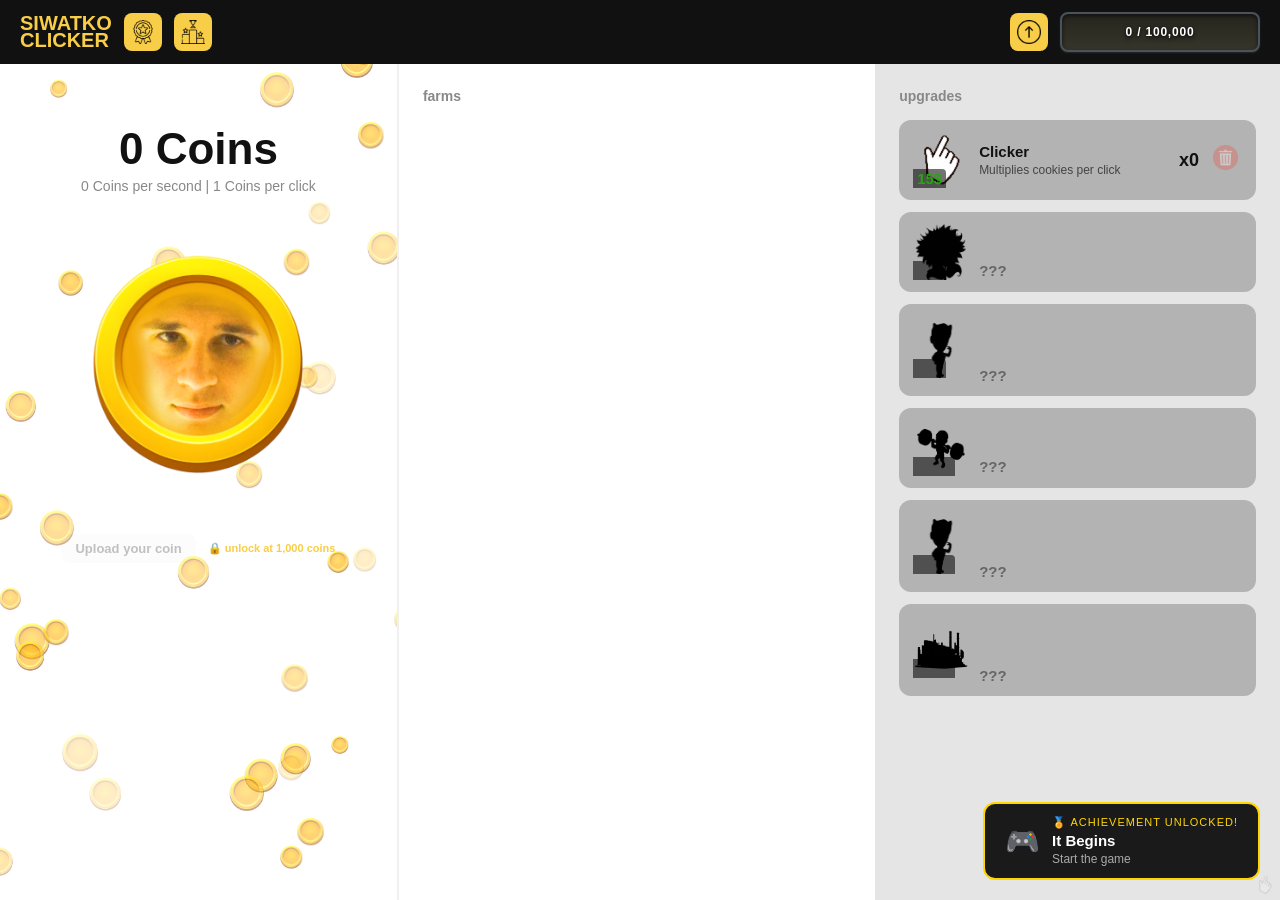
<file: index.html>
<!DOCTYPE html>
<html lang="en">
    <head>
        <meta charset="UTF-8">
        <meta name="viewport" content="width=device-width, initial-scale=1.0">
        <title>Siwatko Clicker</title>
        <link rel="stylesheet" href="styles.css">
        <link rel="icon" type="image/x-icon" href="res/coin.png">
    </head>
    <body>
        <div class="app">
            <nav>
                <h1>Siwatko<br>Clicker</h1>
                
                
                <button id="achievements_button" onclick="toggleAchievements()"></button>
                <button id="leaderboard_button" onclick="window.open('https://leaguesofcode.space/leaderboard/')"></button>

                <div class="rebirth_container">
                    <button id="rebirth_upgrade_button" onclick="toggleupgrades()"></button>
                    <button id="rebirth_button" type="button" disabled>
                        <div class="rebirth_btn_fill" id="rebirth_btn_fill"></div>
                        <span class="rebirth_btn_text" id="rebirth_btn_text">0 / 100,000</span>
                    </button>
                </div>
            </nav>
            
            <div id="achievements_panel" class="achievements_panel"></div>

            <div id="skill_tree_panel" class="skill_tree_panel">
                <div class="skill_tree_header">
                    <h2>Rebirth Upgrades</h2>
                    <div class="skill_tree_controls">
                        <span id="rebirth_coins_display">Rebirth Coins: 0</span>
                        <button class="close_skill_tree" onclick="toggleupgrades()">X</button>
                    </div>
                </div>
                <div class="skill_tree_viewport" id="skill_tree_viewport">
                    <div class="skill_tree_map" id="skill_tree_map">
                        </div>
                </div>
            </div>

            <div class="game">
                <div class="cookie_window">
                    <canvas id="rain_canvas"></canvas>
                    
                    <a class="counter_text" id="counter_text">X Victors</a>
                    <a class="rate_text">1 victor per second</a>
                    <div class="cookie_container">
                        <button class="cookie_button" id="cookie_button"></button>
                    </div>
                    <div class="coin_controls">
                        <label class="coin_upload" for="coin_upload_input">Upload your coin</label>
                        <span class="coin_upload_hint">🔒 unlock at 1,000 coins</span>
                        <button class="coin_reset" id="coin_reset" hidden>reset</button>
                    </div>
                    <input type="file" id="coin_upload_input" accept="image/*" hidden>
                </div>
                
                <div class="farms_section" id="farms_section">
                    <div class="section_label">farms</div>
                </div>
                
                <div class="upgrades_window" id="upgrades_window">
                    <div class="section_label">upgrades</div>
                </div>
            </div>
        </div>
        <script src="script.js"></script>
    </body>
</html>
</file>
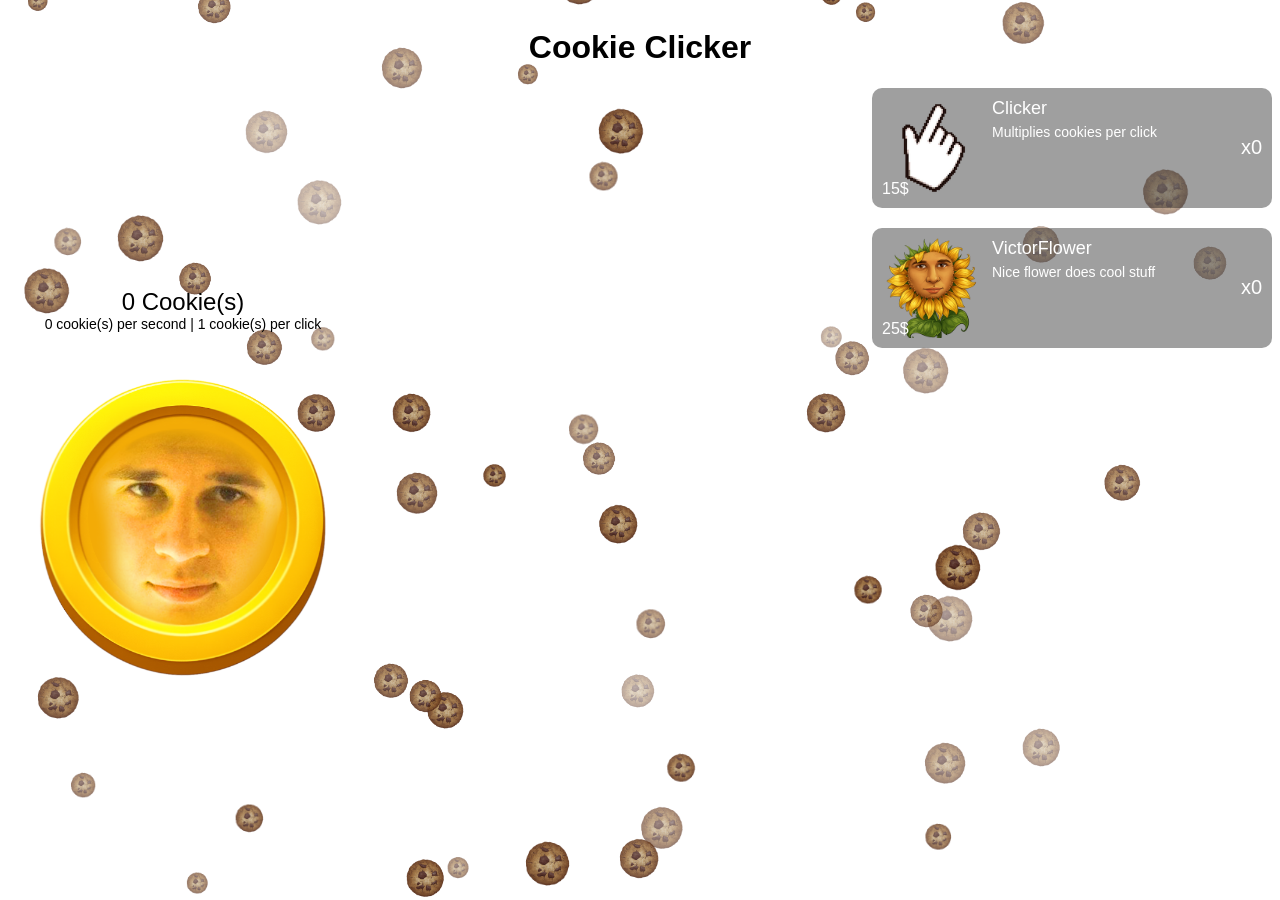
<file: cookie-clicker-demo-main/index.html>
<!DOCTYPE html>
<html>
    <head>
        <link rel="stylesheet" href="styles.css">
    </head>
    <body>
        <canvas id="rain_canvas"></canvas>
        <div class="app">
            <h1>Cookie Clicker</h1>
            <div class="game">
                <div class="cookie_window">
                    <a class="counter_text" id="counter_text">X Cookies</a>
                    <a class="rate_text">1 cookie per second</a>
                    <div class="cookie_container">
                        <button class="cookie_button" id="cookie_button"></button>
                    </div>
                </div>
                <div class="farms_section" id="farms_section"></div>
                <div class="upgrades_window" id="upgrades_window"></div>
            </div>
        </div>
    </body>
    <script src="script.js"></script>
</html>
</file>
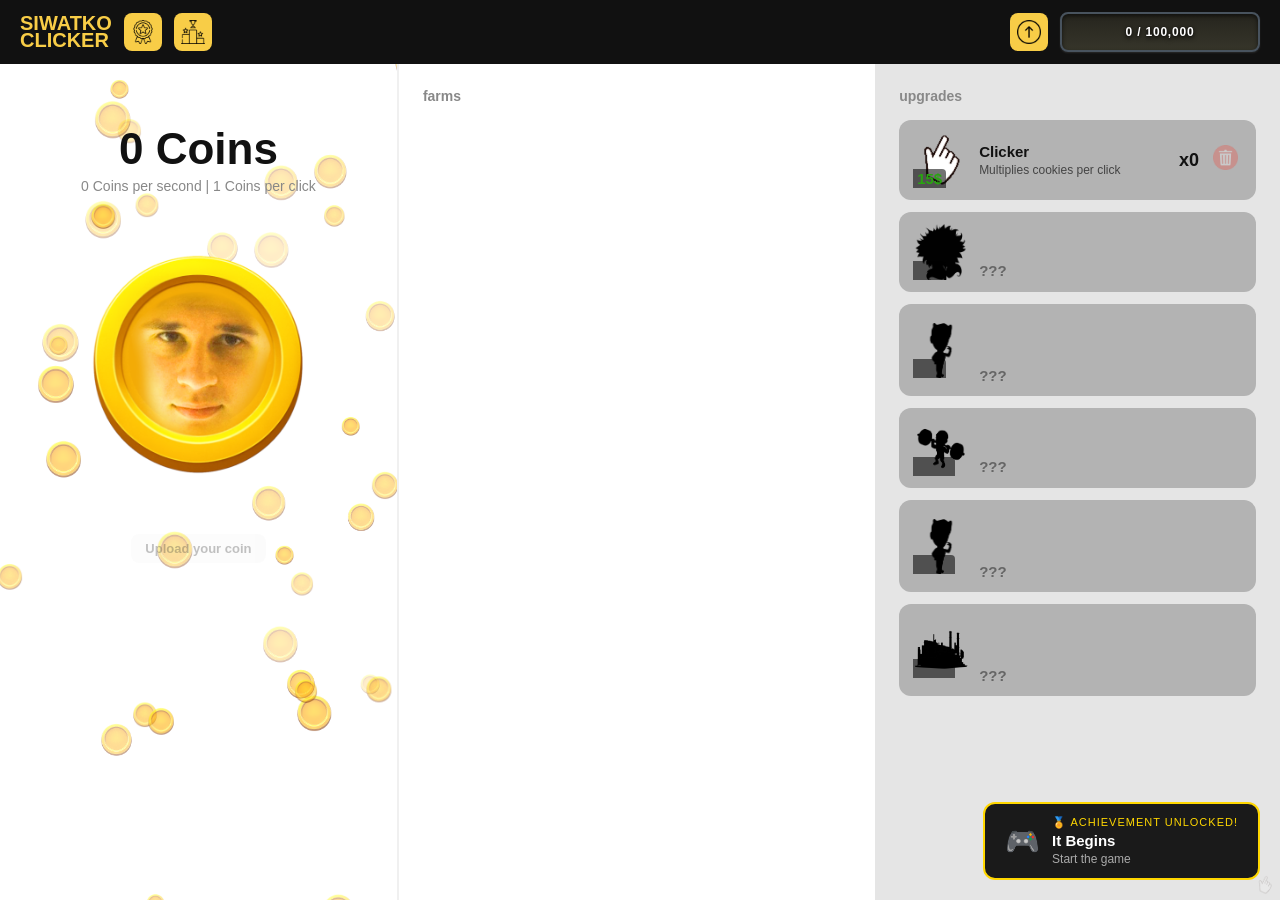
<file: index (1).html>
<!DOCTYPE html>
<html lang="en">
    <head>
        <meta charset="UTF-8">
        <meta name="viewport" content="width=device-width, initial-scale=1.0">
        <title>Siwatko Clicker</title>
        <link rel="stylesheet" href="styles.css">
    </head>
    <body>
        <div class="app">
            <nav>
                <h1>Siwatko<br>Clicker</h1>
                
                <button id="achievements_button" onclick="toggleAchievements()"></button>
                <button id="leaderboard_button" onclick="window.open('https://leaguesofcode.space/leaderboard/')"></button>

                <div class="rebirth_container">
                    <button id="rebirth_upgrade_button" onclick="toggleupgrades()"></button>
                    <button id="rebirth_button" type="button" disabled>
                        <div class="rebirth_btn_fill" id="rebirth_btn_fill"></div>
                        <span class="rebirth_btn_text" id="rebirth_btn_text">0 / 100,000</span>
                    </button>
                </div>
            </nav>
            
            <div id="achievements_panel" class="achievements_panel"></div>

            <div id="skill_tree_panel" class="skill_tree_panel">
                <div class="skill_tree_header">
                    <h2>Rebirth Upgrades</h2>
                    <div class="skill_tree_controls">
                        <span id="rebirth_coins_display">Rebirth Coins: 0</span>
                        <button class="close_skill_tree" onclick="toggleupgrades()">X</button>
                    </div>
                </div>
                <div class="skill_tree_viewport" id="skill_tree_viewport">
                    <div class="skill_tree_map" id="skill_tree_map">
                        </div>
                </div>
            </div>

            <div class="game">
                <div class="cookie_window">
                    <canvas id="rain_canvas"></canvas>
                    
                    <a class="counter_text" id="counter_text">X Victors</a>
                    <a class="rate_text">1 victor per second</a>
                    <div class="cookie_container">
                        <button class="cookie_button" id="cookie_button"></button>
                    </div>
                    <div class="coin_controls">
                        <label class="coin_upload" for="coin_upload_input">Upload your coin</label>
                        <button class="coin_reset" id="coin_reset" hidden>reset</button>
                    </div>
                    <input type="file" id="coin_upload_input" accept="image/*" hidden>
                </div>
                
                <div class="farms_section" id="farms_section">
                    <div class="section_label">farms</div>
                </div>
                
                <div class="upgrades_window" id="upgrades_window">
                    <div class="section_label">upgrades</div>
                </div>
            </div>
        </div>
        <script src="script.js"></script>
    </body>
</html>
</file>
<file: styles.css>
:root {
    background-color: #ffffff;
    color: #333;
    font-family: 'Arial', sans-serif;
}

body {
    margin: 0;
    padding: 0;
}

/* ── nav (Horní lišta) ──────────────────────────────── */
nav {
    display: flex;
    align-items: center;
    padding: 12px 20px;
    gap: 12px;
    background-color: #111;
    width: 100%;
    box-sizing: border-box;
}

nav h1 {
    font-weight: 900;
    text-transform: uppercase;
    line-height: 0.85;
    font-size: 20px;
    color: #F8CD47;
    margin: 0; 
}

nav > button {
    width: 38px;
    height: 38px;
    background-color: #F8CD47;
    background-size: cover;
    background-position: center;
    border: none;
    cursor: pointer;
    border-radius: 8px;
    flex-shrink: 0;
}

nav > button:HOVER { background-color: #ffe7a1; }
nav > button:ACTIVE { background-color: #e6ac01; }

nav > .rebirth_container > button {
    width: 38px;
    height: 38px;
    background-color: #F8CD47;
    background-size: cover;
    background-position: center;
    border: none;
    cursor: pointer;
    border-radius: 8px;
    flex-shrink: 0;
}

nav > .rebirth_container > button:HOVER { background-color: #ffe7a1; }
nav > .rebirth_container > button:ACTIVE { background-color: #e6ac01; }

#achievements_button { background-image: url("res/achievement.png"); background-size: 24px; background-repeat: no-repeat; }
#leaderboard_button { background-image: url("res/leaderboard.png"); background-size: 24px; background-repeat: no-repeat; }
#rebirth_upgrade_button { background-image: url("res/rebirth.png"); background-size: 24px; background-repeat: no-repeat; }

.rebirth_container {
    margin-left: auto; 
    display: flex;
    flex-direction: row;
    align-items: center;
    gap: 12px;
}

/* Rebirth Progress Tlačítko (Kombinace baru a tlačítka) */
#rebirth_button {
    width: 200px;
    height: 40px;
    position: relative;
    background: linear-gradient(to bottom, #26251e, #36352a);
    border: 2px solid #48535e;
    border-radius: 8px;
    padding: 0;
    overflow: hidden;
    cursor: not-allowed;
    display: flex;
    align-items: center;
    justify-content: center;
    box-shadow: inset 0 2px 4px rgba(0, 0, 0, 0.6), 0 1px 2px rgba(255, 255, 255, 0.1);
    transition: all 0.3s ease;
}

/* Plnící se zářivý ukazatel */
.rebirth_btn_fill {
    position: absolute;
    top: 0;
    left: 0;
    height: 100%;
    width: 0%; 
    background: linear-gradient(to right, #cbb811 0%, #fce625 100%);
    box-shadow: 0 0 10px rgba(248, 252, 37, 0.5);
    transition: width 0.3s cubic-bezier(0.4, 0, 0.2, 1);
    z-index: 1;
}

/* Lesklý přechodový proužek přes bar */
.rebirth_btn_fill::after {
    content: '';
    position: absolute;
    top: 0; right: 0; bottom: 0; left: 0;
    background: linear-gradient(
        rgba(255,255,255,0.15) 0%,
        rgba(255,255,255,0) 50%,
        rgba(0,0,0,0.15) 100%
    );
}

/* Text uvnitř progress baru */
.rebirth_btn_text {
    position: relative;
    z-index: 2;
    font-size: 12px;
    font-weight: 900;
    color: #ffffff;
    text-shadow: 0 2px 4px rgba(0, 0, 0, 0.9), 0 0 2px rgba(0, 0, 0, 0.5);
    letter-spacing: 0.8px;
    text-transform: uppercase;
    pointer-events: none;
    transition: all 0.3s ease;
}

/* STAV: Rebirth je připraven (Tlačítko svítí a pulzuje) */
#rebirth_button:not(:disabled) {
    cursor: pointer;
    border-color: #00e5ff;
    animation: ready_glow 2s infinite alternate;
}

#rebirth_button:not(:disabled) .rebirth_btn_fill {
    background: linear-gradient(to right, #cbb811 0%, #fce625 100%);
}

#rebirth_button:not(:disabled) .rebirth_btn_text {
    font-size: 13px;
    letter-spacing: 1.5px;
    color: #ffffff;
    text-shadow: 0 0 10px #fffb00, 0 2px 4px rgba(0,0,0,0.8);
}

#rebirth_button:not(:disabled):hover {
    transform: scale(1.03);
    border-color: #ffffff;
}

#rebirth_button:not(:disabled):active {
    transform: scale(0.97);
}

@keyframes ready_glow {
    from { box-shadow: 0 0 8px rgba(255, 251, 0, 0.4), inset 0 1px 2px rgba(255,255,255,0.2); border-color: #fef24f; }
    to { box-shadow: 0 0 20px rgba(255, 251, 0, 0.8), inset 0 1px 2px rgba(255,255,255,0.4); border-color: #ffffff; }
}

/* ── Hlavní Layout ──────────────────────────────────── */
.app {
    display: flex;
    flex-direction: column;
    align-items: stretch;
    height: 100vh; 
    overflow: hidden;
}

.game {
    display: flex;
    flex-direction: row;
    width: 100%;
    flex: 1;
    overflow: hidden; 
}

.section_label {
    font-size: 14px;
    font-weight: 700;
    text-transform: lowercase; 
    color: #888;
    padding: 0 0 16px 0;
    background-color: transparent;
    width: 100%;
}

/* ── Levý panel (Coin Okno) ─────────────────────────── */
.cookie_window {
    display: flex;
    align-items: center;
    flex-direction: column;
    padding: 60px 20px;
    flex: 1; 
    background-color: #ffffff;
    color: #111;
    position: relative; 
    overflow-x: hidden;
    overflow-y: auto; 
    scrollbar-width: none;     
    -ms-overflow-style: none;  
}

.cookie_window::-webkit-scrollbar {
    display: none;             
}

#rain_canvas {
    position: absolute; 
    top: 0; left: 0;
    width: 100%; height: 100%;
    pointer-events: none; 
    z-index: 0; 
}

.counter_text, 
.rate_text, 
.cookie_container, 
.coin_controls {
    position: relative;
    z-index: 1; 
    margin-top: 80px;
}

.counter_text {
    font-weight: 800;
    font-size: 44px;
    color: #111;
    text-align: center;
    margin-top: 0px;
}

.rate_text {
    font-size: 14px;
    color: #888;
    text-align: center;
    font-weight: 400;
    margin-top: 4px;
}

.cookie_container {
    width: 260px;
    height: 260px;
    display: flex;
    align-items: center;
    justify-content: center;
    margin-top: 40px;
    position: relative;
}

.cookie_button {
    width: 220px;
    height: 220px;
    background-color: transparent;
    background-image: url("res/coin.png");
    background-position: center;
    background-size: cover;
    border: none;
    cursor: pointer;
    transition: width 0.05s, height 0.05s;
    position: relative;
    z-index: 1;
    border-radius: 50%;
    will-change: width, height;
}

.cookie_button:hover  { width: 226px; height: 226px; }
.cookie_button:active { width: 236px; height: 236px; }

/* Obíhající kurzory */
.orbit_hand {
    width: 30px;
    height: 30px;
    position: absolute;
    left: calc(50% + 145px * cos(var(--angle)));
    top: calc(50% + 145px * sin(var(--angle)));
    object-fit: contain;
    margin-top: -15px;
    margin-left: -15px;
    z-index: 2;
    transform-origin: center center;
    transform: rotate(calc(var(--angle) + 90deg)); 
    will-change: transform;
}

.cookie_container.spinning .orbit_hand {
    animation: orbit_spin 10s linear infinite;
}

@keyframes orbit_spin {
    from { transform: rotate(calc(var(--angle) + 90deg)) rotate(0deg); }
    to   { transform: rotate(calc(var(--angle) + 90deg)) rotate(360deg); }
}

.cookie_container.click_spin .orbit_hand {
    animation: individual_360_spin 0.35s cubic-bezier(0.25, 1, 0.5, 1) forwards;
}

@keyframes individual_360_spin {
    from { transform: rotate(calc(var(--angle) + 90deg)) rotate(0deg); }
    to   { transform: rotate(calc(var(--angle) + 90deg)) rotate(360deg); }
}

/* Hardwarově akcelerované vyskakování čísel */
.floating_click_text {
    position: fixed;
    pointer-events: none;
    font-size: 24px;
    font-weight: 900;
    color: #F8CD47;
    text-shadow: 0 2px 5px rgba(0,0,0,0.7);
    z-index: 9999;
    user-select: none;
    will-change: transform, opacity;
    animation: floating_text_anim 0.8s cubic-bezier(0.16, 1, 0.3, 1) forwards;
}

@keyframes floating_text_anim {
    0% { transform: translate(-50%, -50%) scale(0.6); opacity: 1; }
    100% { transform: translate(calc(-50% + var(--random-x)), calc(-50% + var(--random-y))) scale(1.1); opacity: 0; }
}

/* Ovládání nahrávání mincí */
.coin_controls {
    display: flex;
    align-items: center;
    gap: 12px;
    margin-top: 40px;
}

.coin_upload {
    cursor: pointer;
    font-size: 13px;
    font-weight: 600;
    padding: 7px 14px;
    border-radius: 8px;
    background-color: rgba(0,0,0,0.05);
    color: #333;
    user-select: none;
}

.coin_upload:hover { background-color: rgba(0,0,0,0.12); }

.coin_reset {
    cursor: pointer;
    font-size: 12px;
    border: none;
    background: transparent;
    color: #888;
    text-decoration: underline;
}

.cookie_button.custom_face { border-radius: 50%; }

/* ── Prostřední panel (Farmy) ───────────────────────── */
#farms_section {
    flex: 1.2; 
    background-color: #ffffff;
    display: flex;
    flex-direction: column;
    padding: 24px;
    overflow-y: auto;
    border-left: 2px solid #f0f0f0;
}

.farm_panel {
    display: flex;
    flex-direction: row;       
    flex-wrap: nowrap;          
    align-items: flex-end;     
    gap: 8px;
    padding: 12px;
    border-radius: 12px;
    margin-bottom: 16px;
    min-height: 100px;         
    background-color: #87CEEB; 
    background-image: url('res/field.png'); 
    background-size: cover;
    background-position: center;
    border: 2px solid #e0e0e0;
    overflow-x: auto;           
    overflow-y: hidden;         
    white-space: nowrap;        
}

.farm_panel::-webkit-scrollbar { height: 6px; }
.farm_panel::-webkit-scrollbar-thumb { background: rgba(0, 0, 0, 0.2); border-radius: 3px; }

.farm_img {
    width: 45px;               
    height: 45px;
    object-fit: contain;
    display: inline-block;     
    filter: drop-shadow(0px 4px 3px rgba(0,0,0,0.4)); 
}

/* ── Pravý panel (Základní Upgrady) ─────────────────── */
#upgrades_window {
    flex: 1;
    background-color: #e5e5e5;
    display: flex;
    flex-direction: column;
    padding: 24px;
    overflow-y: auto;
}

.upgrade {
    display: flex;
    flex-direction: row;
    align-items: center;
    gap: 10px;
    background-color: #b3b3b3;
    color: #111;
    padding: 12px 14px;
    border-radius: 12px;
    border: none;
    margin-bottom: 12px;
    cursor: pointer;
    user-select: none;
    transition: background-color 0.1s;
}

.upgrade:hover  { background-color: #a3a3a3; }
.upgrade:active { background-color: #999999; }

.upgrade_icon_container {
    width: 56px;
    height: 56px;
    position: relative;
    flex-shrink: 0;
}

.upgrade_icon {
    width: 100%;
    height: 100%;
    object-fit: contain;
    border-radius: 6px;
}

.upgrade_price {
    position: absolute;
    bottom: 0;
    left: 0;
    font-size: 15px;
    font-weight: 700;
    background: rgba(0,0,0,0.55);
    color: #29a510;
    padding: 1px 4px;
    border-radius: 0 4px 0 0;
}

.upgrade_body {
    flex: 1;
    display: flex;
    flex-direction: column;
    gap: 3px;
}

.upgrade_title { font-size: 15px; font-weight: 700; }
.upgrade_description { font-size: 12px; color: #444; }
.upgrade_counter { font-size: 18px; font-weight: 800; color: #111; flex-shrink: 0; }

.upgrade_delete {
    background: none;
    border: none;
    font-size: 18px;
    cursor: pointer;
    flex-shrink: 0;
    opacity: 0.3;
    transition: opacity 0.2s;
    padding: 4px;
}
.upgrade_delete:hover { opacity: 1; }

/* ── Achievement Okna & Popup ────────────────────────── */
.achievement_popup {
    position: fixed;
    bottom: -100px;
    right: 20px;
    background-color: #1a1a1a;
    border: 2px solid gold;
    border-radius: 12px;
    padding: 12px 20px;
    display: flex;
    align-items: center;
    gap: 12px;
    z-index: 999;
    transition: bottom 0.5s ease;
    max-width: 300px;
}

.achievement_popup.show { bottom: 20px; }
.achievement_popup_icon { font-size: 28px; }
.achievement_popup_body { display: flex; flex-direction: column; gap: 3px; }
.achievement_popup_title { font-size: 11px; color: gold; text-transform: uppercase; letter-spacing: 1px; }
.achievement_popup_name { font-size: 15px; font-weight: bold; color: white; }
.achievement_popup_desc { font-size: 12px; color: #aaa; }

.achievements_panel {
    display: none;
    flex-direction: column;
    gap: 10px;
    background-color: #1a1a1a;
    border: 2px solid gold;
    border-radius: 12px;
    padding: 20px;
    width: 320px;
    max-height: 80vh;
    overflow-y: auto;
    position: fixed;
    top: 65px;
    left: 20px;
    z-index: 100;
}

.achievements_panel.open { display: flex; }

.achievements_panel.open { display: flex; }
.achievement_row { display: flex; align-items: center; gap: 12px; padding: 8px; border-radius: 8px; background-color: #2a2a2a; }
.achievement_row.locked { opacity: 0.3; filter: grayscale(100%); }
.achievement_row_icon   { font-size: 22px; }
.achievement_row_body { display: flex; flex-direction: column; gap: 2px; }
.achievement_row_name { font-size: 14px; font-weight: bold; color: white; }
.achievement_row_desc { font-size: 11px; color: #aaa; }

/* ── Rebirth Skill Tree Panel ───────────────────────── */
.skill_tree_panel {
    display: none;
    flex-direction: column;
    background-color: #1a1a1a;
    border: 3px solid gold;
    border-radius: 12px;
    width: 80vw;
    max-width: 720px;
    height: 75vh;
    position: absolute;
    top: 65px;
    left: 50%;
    transform: translateX(-50%);
    z-index: 101;
    overflow: hidden;
    color: white;
}

.skill_tree_panel.open { display: flex; }

.skill_tree_header {
    display: flex;
    justify-content: space-between;
    align-items: center;
    padding: 10px 20px;
    background-color: #111;
    border-bottom: 2px solid gold;
}

.skill_tree_header h2 { margin: 0; font-size: 18px; color: gold; }

/* Seskupení prvků tak, aby stav mincí byl vždy VIZUÁLNĚ před tlačítkem X */
.skill_tree_controls {
    display: flex;
    align-items: center;
    gap: 15px; 
    margin-left: auto; 
}

#rebirth_coins_display {
    font-weight: bold;
    color: #F8CD47;
}

.close_skill_tree { background: none; border: none; color: white; font-size: 18px; cursor: pointer; }

.skill_tree_viewport {
    flex: 1;
    overflow: hidden;
    position: relative;
    cursor: grab;
    background: radial-gradient(circle, #252525 10%, #111 90%);
}
.skill_tree_viewport:active { cursor: grabbing; }

.skill_tree_map {
    position: absolute;
    width: 1200px;
    height: 1200px;
    top: -320px; 
    left: -240px;
    user-select: none;
}

.skill_node {
    position: absolute;
    width: 50px;
    height: 50px;
    border-radius: 8px;
    border: 2px solid #555;
    background-color: #333;
    background-size: 30px;
    background-repeat: no-repeat;
    background-position: center;
    cursor: pointer;
    display: flex;
    align-items: center;
    justify-content: center;
    font-size: 20px;
    transition: all 0.2s;
    z-index: 5;
}

/* OPRAVA: Při najetí myší uzel okamžitě skočí vrstvou nad ostatní prvky */
.skill_node:hover {
    transform: scale(1.1);
    box-shadow: 0 0 10px rgba(248, 205, 71, 0.6);
    z-index: 999; 
}

.skill_node.silver { border-color: #c0c0c0; background-color: #4a535a; }
.skill_node.gold { border-color: gold; background-color: #5e4f23; }
.skill_node.diamond { border-color: #00e5ff; background-color: #164853; box-shadow: 0 0 8px #00e5ff; }
.skill_node.locked { opacity: 0.3; filter: grayscale(100%); cursor: not-allowed; }

/* OPRAVA: Absolutní z-index priorita pro tooltip, aby byl vždy zobrazen VPRĚDU */
.skill_node::after {
    content: attr(data-tooltip);
    position: absolute;
    bottom: 58px;
    left: 50%;
    transform: translateX(-50%);
    background: rgba(0,0,0,0.95);
    color: #fff;
    padding: 6px 12px;
    border-radius: 6px;
    font-size: 11px;
    white-space: nowrap;
    visibility: hidden;
    opacity: 0;
    transition: opacity 0.15s ease-out;
    z-index: 99999 !important; 
    border: 1px solid gold;
    pointer-events: none; 
    box-shadow: 0 4px 10px rgba(0,0,0,0.5);
}

.skill_node:hover::after { visibility: visible; opacity: 1; }

/* ── Mobilní Responzivita ───────────────────────────── */
@media screen and (max-width: 860px) {
    .app { height: auto; min-height: 100vh; overflow-y: auto; }
    .game { flex-direction: column; height: auto; overflow: visible; }
    .cookie_window, #farms_section, #upgrades_window { flex: none; width: 100%; overflow-y: visible; box-sizing: border-box; }
    .cookie_window { order: 1; padding: 40px 20px; }
    #upgrades_window { order: 2; background-color: #e5e5e5; }
    #farms_section { order: 3; background-color: #b3b3b3; border-left: none; }
}

#afk_prompt {
    position: fixed;
    top: 0; left: 0;
    width: 100%; height: 100%;
    background: rgba(0,0,0,0.7);
    display: flex;
    align-items: center;
    justify-content: center;
    z-index: 9999;
}

.afk_inner {
    background: #1a1a1a;
    border: 2px solid gold;
    border-radius: 16px;
    padding: 40px;
    text-align: center;
    color: white;
    display: flex;
    flex-direction: column;
    gap: 16px;
}

.afk_inner h2 { font-size: 28px; margin: 0; }
.afk_inner p { color: #aaa; margin: 0; }

#afk_yes {
    background: gold;
    color: black;
    border: none;
    padding: 12px 24px;
    border-radius: 8px;
    font-size: 16px;
    font-weight: bold;
    cursor: pointer;
}

.golden_victor {
    position: fixed;
    width: 60px;
    height: 60px;
    cursor: pointer;
    z-index: 9000;
    filter: sepia(1) saturate(5) hue-rotate(5deg) brightness(1.4);
    animation: golden_bob 0.4s ease-in-out infinite alternate;
    pointer-events: all;
}

@keyframes golden_bob {
    from { transform: translateY(0px) rotate(-5deg); }
    to   { transform: translateY(-8px) rotate(5deg); }
}

.secret_victor:hover { opacity: 0.8 !important; }

.upgrade_locked {
    pointer-events: none;
}

.upgrade_locked .upgrade_icon {
    filter: brightness(0);
}

.upgrade_locked .upgrade_title,
.upgrade_locked .upgrade_description,
.upgrade_locked .upgrade_counter,
.upgrade_locked .upgrade_price {
    color: transparent !important;
    text-shadow: none;
    user-select: none;
}

.upgrade_locked .upgrade_body::after {
    content: "???";
    font-size: 15px;
    font-weight: 700;
    color: #666;
}

.upgrade_locked .upgrade_delete {
    display: none;
}

.coin_upload_locked {
    pointer-events: none;
    opacity: 0.3;
    cursor: not-allowed;
}

.coin_upload_hint {
    display: none;
    font-size: 11px;
    color: #F8CD47;
    font-weight: 600;
}

.coin_upload_locked ~ .coin_upload_hint {
    display: inline;
}

#rebirth_upgrade_button.nav_btn_locked {
    opacity: 0.35;
    filter: grayscale(100%);
    cursor: not-allowed;
    pointer-events: none;
}

/* Nav button tooltips */
nav button[title] {
    position: relative;
}

nav button[title]:hover::after {
    content: attr(title);
    position: absolute;
    top: 48px;
    left: 50%;
    transform: translateX(-50%);
    background: rgba(0,0,0,0.9);
    color: white;
    padding: 6px 10px;
    border-radius: 6px;
    font-size: 12px;
    white-space: nowrap;
    z-index: 9999;
    border: 1px solid #F8CD47;
    pointer-events: none;
    font-weight: 500;
}

.tutorial_overlay {
    display: none;
    position: fixed;
    top: 0; left: 0;
    width: 100%; height: 100%;
    background: rgba(0,0,0,0.75);
    z-index: 99999;
    align-items: center;
    justify-content: center;
}

.tutorial_box {
    background: #1a1a1a;
    border: 2px solid #F8CD47;
    border-radius: 16px;
    padding: 36px 40px;
    max-width: 420px;
    width: 90%;
    text-align: center;
    color: white;
    box-shadow: 0 0 40px rgba(248, 205, 71, 0.3);
}

.tutorial_icon {
    font-size: 48px;
    margin-bottom: 12px;
}

.tutorial_box h2 {
    font-size: 22px;
    color: #F8CD47;
    margin: 0 0 12px 0;
}

.tutorial_box p {
    font-size: 14px;
    color: #ccc;
    line-height: 1.6;
    margin: 0 0 24px 0;
}

.tutorial_box p strong {
    color: white;
}

.tutorial_next {
    background: #F8CD47;
    color: #111;
    border: none;
    padding: 10px 28px;
    border-radius: 8px;
    font-size: 15px;
    font-weight: 700;
    cursor: pointer;
    transition: background 0.2s;
}

.tutorial_next:hover {
    background: #ffe680;
}

.tutorial_step.hidden {
    display: none;
}

.tutorial_fade_out {
    animation: tutorial_fade 0.4s ease forwards;
}

@keyframes tutorial_fade {
    from { opacity: 1; }
    to   { opacity: 0; }
}
</file>
<file: cookie-clicker-demo-main/styles.css>
:root {
    background-color: white;
    color: black;
    font-family: 'Arial';
}

.app {
    display: flex;
    align-items: center;
    flex-direction: column;
}

.game {
    display: flex;
    flex-direction: row;
    width: 100%;
}

.cookie_window {
    display: flex;
    align-items: center;
    flex-direction: column;
    margin-top: 200px;
    flex: 1;
}

.counter_text {
    font-size: 24px;
}

.rate_text {
    font-size: 14px;
}

.cookie_container {
    width: 350px;
    height: 350px;
    display: flex;
    align-items: center;
    justify-content: center;
    margin-top: 20px;
    position: relative;
}

.cookie_button {
    width: 300px;
    height: 300px;
    background-color: transparent;
    background-image: url("res/coin.png");
    background-position: center;
    background-size: cover;
    border: none;
    transition: width 0.1s, height 0.1s;
    position: relative;
    z-index: 1;
}

.cookie_button:hover {
    width: 310px;
    height: 310px;
}

.cookie_button:active {
    width: 350px;
    height: 350px;
}

/* Orbiting hands around the cookie */
.orbit_hand {
    width: 40px;
    height: 40px;
    position: absolute;
    top: 50%;
    left: 50%;
    object-fit: contain;
    transform:
        rotate(var(--angle))
        translateX(160px)
        rotate(calc(-1 * var(--angle)));
    transform-origin: 0 0;
    margin-top: -20px;
    margin-left: -20px;
    z-index: 2;
    transition: transform 0.5s ease;
}

/* Farms section in the middle */
.farms_section {
    flex: 2;
    display: flex;
    flex-direction: column;
    gap: 10px;
    padding: 20px;
    margin-top: 20px;
}

.farm_panel {
    display: flex;
    flex-direction: row;
    flex-wrap: wrap;
    gap: 8px;
    background-color: rgba(0, 0, 0, 0.466);
    border-radius: 10px;
    padding: 10px;
    min-height: 80px;
}

.farm_img {
    width: 60px;
    height: 60px;
    object-fit: contain;
}

/* Upgrades */
.upgrades_window {
    width: 400px;
    display: flex;
    flex-direction: column;
    gap: 20px;
}

.upgrade {
    display: flex;
    flex-direction: row;
    gap: 10px;
    background-color: rgba(0, 0, 0, 0.377);
    color: white;
    padding: 10px;
    border-radius: 10px;
    user-select: none;
}

.upgrade:hover {
    background-color: rgba(0, 0, 0, 0.315);
}

.upgrade:active {
    background-color: #2a2a2a;
}

.upgrade_icon_container {
    width: 100px;
    height: 100px;
    position: relative;
}

.upgrade_icon {
    width: 100%;
    height: 100%;
}

.upgrade_price {
    position: absolute;
    bottom: 0px;
    left: 0px;
}

.upgrade_body {
    flex: 1;
    display: flex;
    flex-direction: column;
    gap: 5px;
}

.upgrade_title {
    font-size: 18px;
}

.upgrade_description {
    font-size: 14px;
}

.upgrade_counter {
    align-self: center;
    font-size: 20px;
}

#rain_canvas {
    position: fixed;
    top: 0;
    left: 0;
    width: 100%;
    height: 100%;
    pointer-events: none;
    z-index: 0;
}

.app {
    position: relative;
    z-index: 1;
}
</file>
